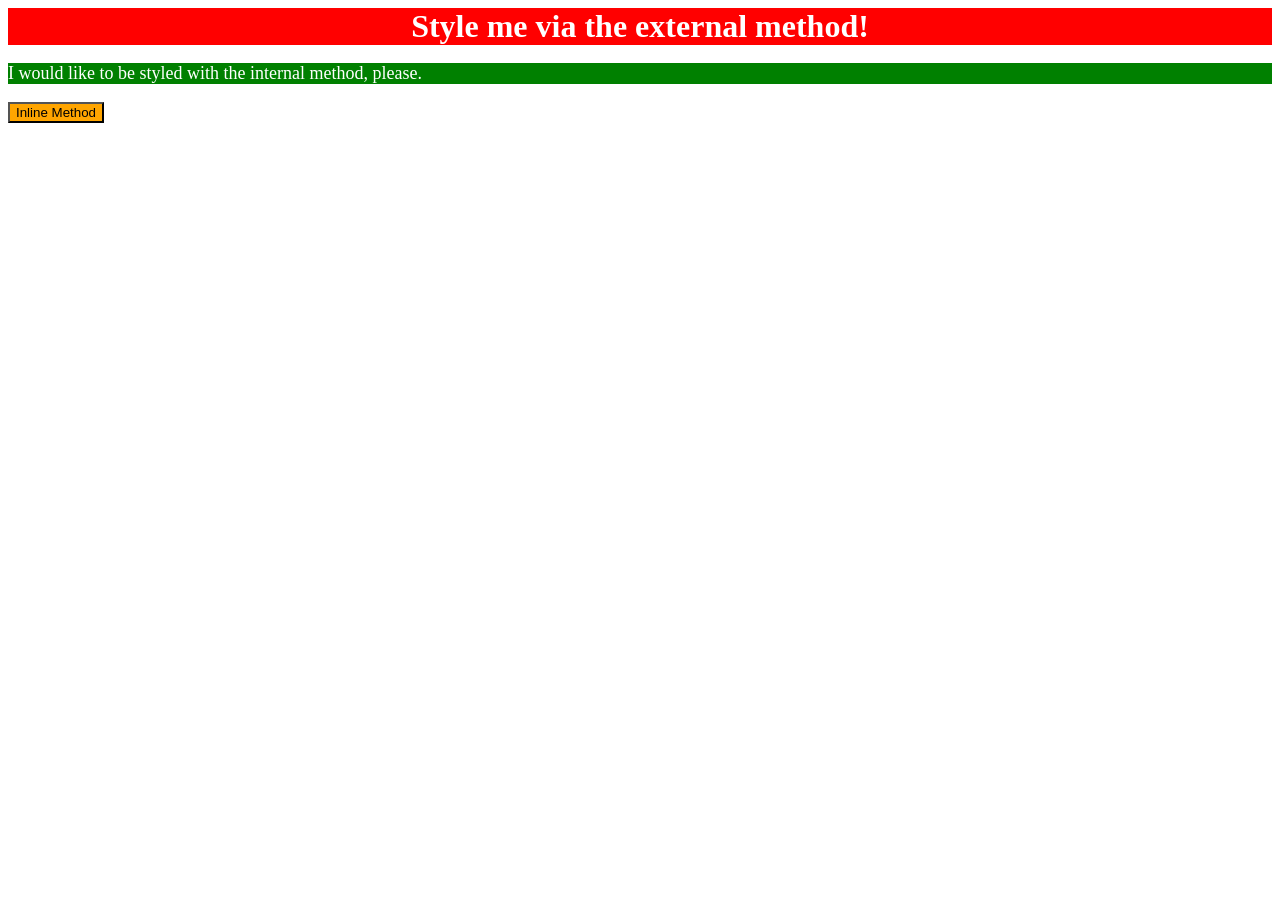
<file: foundations/intro-to-css/01-css-methods/index.html>
<!doctype html>
<html lang="en">
  <head>
    <meta charset="UTF-8" />
    <meta http-equiv="X-UA-Compatible" content="IE=edge" />
    <meta name="viewport" content="width=device-width, initial-scale=1.0" />
    <title>Methods for Adding CSS</title>
    <link rel="stylesheet" href="styles.css" />
    <style>
      p {
        background-color: green;
        color: white;
        font-size: 18px;
      }
    </style>
  </head>
  <body>
    <div>Style me via the external method!</div>
    <p>I would like to be styled with the internal method, please.</p>
    <button style="background-color: orange">Inline Method</button>
  </body>
</html>
</file>
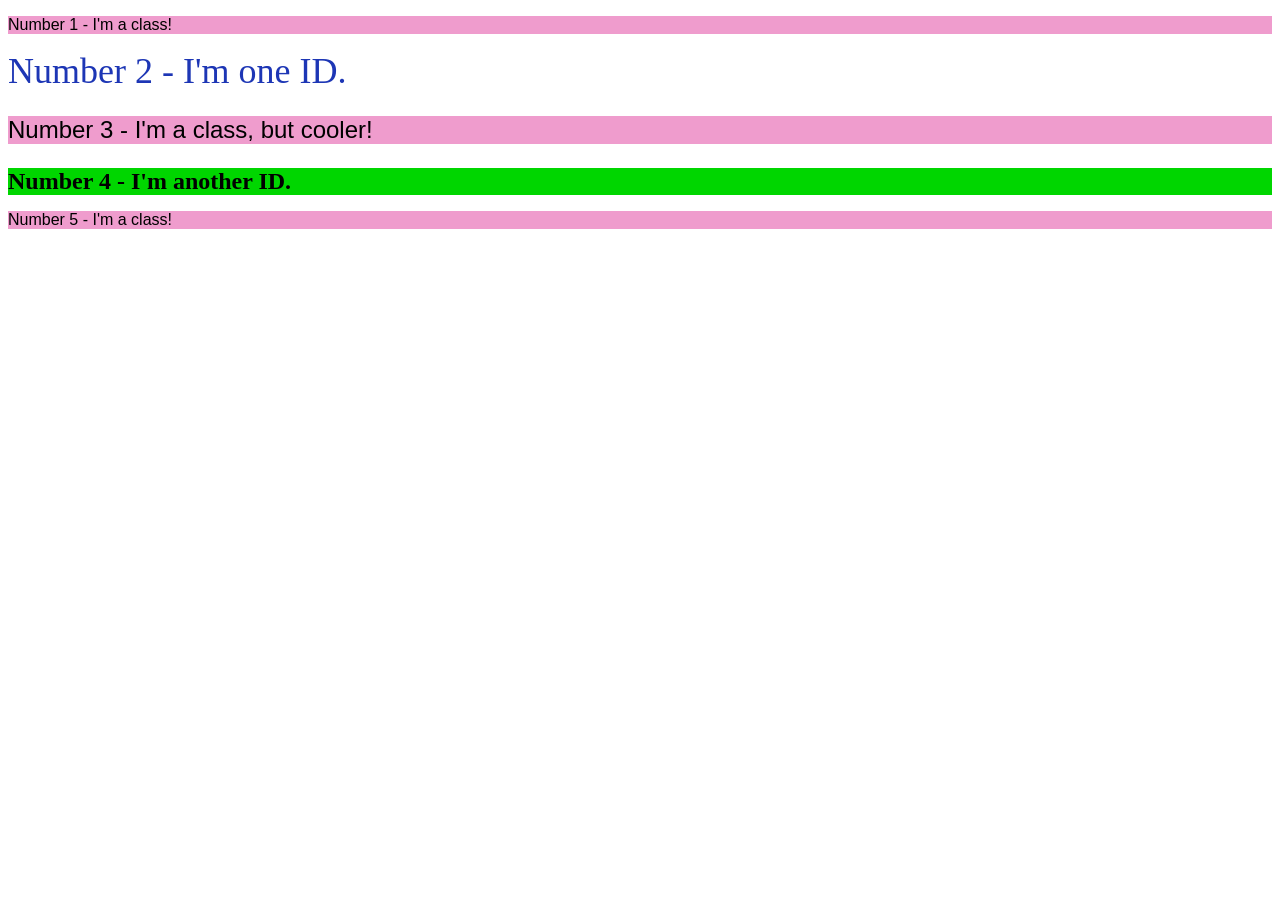
<file: foundations/intro-to-css/02-class-id-selectors/index.html>
<!doctype html>
<html lang="en">
  <head>
    <meta charset="UTF-8" />
    <meta http-equiv="X-UA-Compatible" content="IE=edge" />
    <meta name="viewport" content="width=device-width, initial-scale=1.0" />
    <title>Class and ID Selectors</title>
    <link rel="stylesheet" href="style.css" />
  </head>
  <body>
    <p class="odd">Number 1 - I'm a class!</p>
    <div id="first">Number 2 - I'm one ID.</div>
    <p class="odd adjust-font-size">Number 3 - I'm a class, but cooler!</p>
    <div id="second" class="adjust-font-size">Number 4 - I'm another ID.</div>
    <p class="odd">Number 5 - I'm a class!</p>
  </body>
</html>
</file>
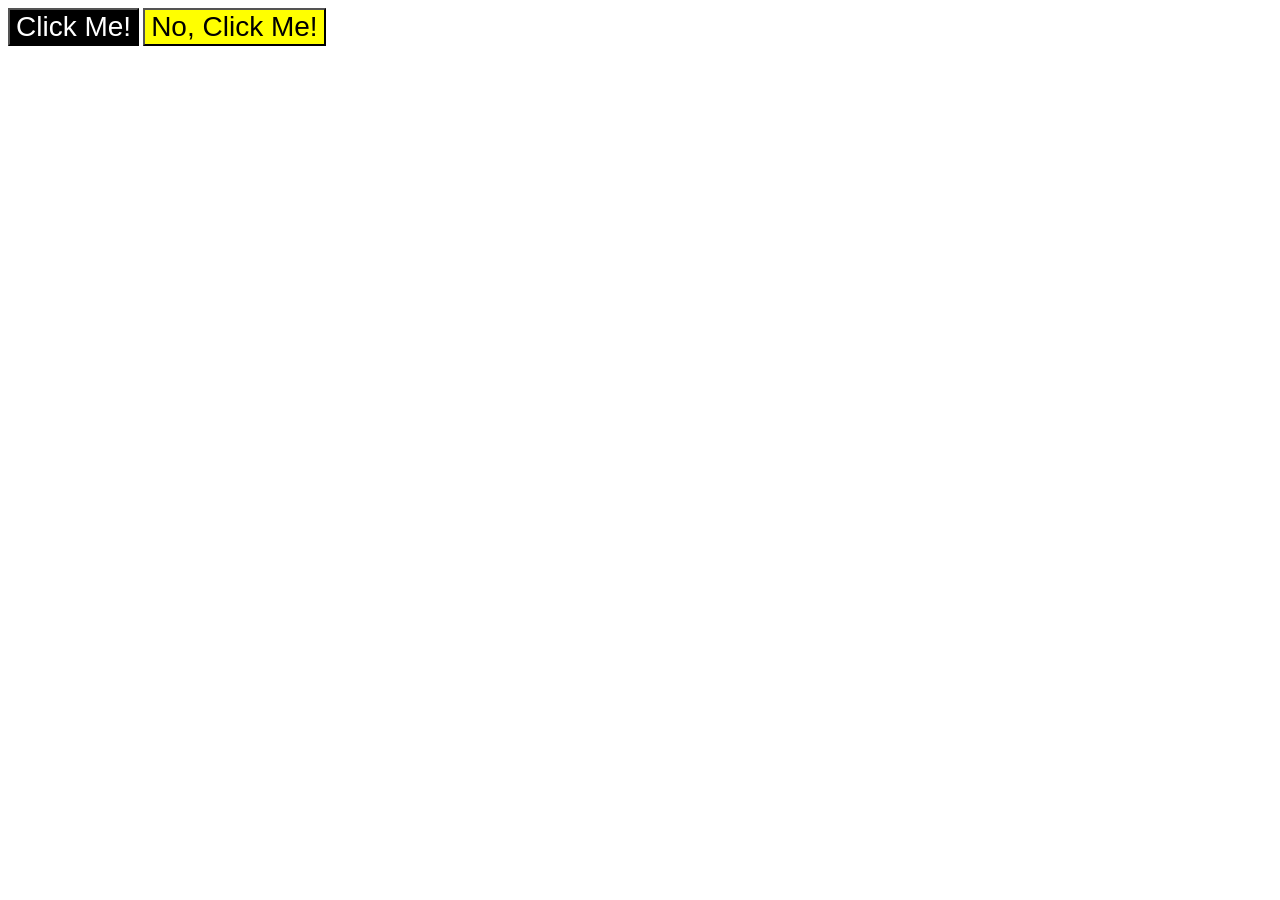
<file: foundations/intro-to-css/03-grouping-selectors/index.html>
<!doctype html>
<html lang="en">
  <head>
    <meta charset="UTF-8" />
    <meta http-equiv="X-UA-Compatible" content="IE=edge" />
    <meta name="viewport" content="width=device-width, initial-scale=1.0" />
    <title>Grouping Selectors</title>
    <link rel="stylesheet" href="style.css" />
  </head>
  <body>
    <button class="proceed">Click Me!</button>
    <button class="warning">No, Click Me!</button>
  </body>
</html>
</file>
<file: foundations/intro-to-css/01-css-methods/styles.css>
div {
  background-color: red;
  color: white;
  font-size: 32px;
  text-align: center;
  font-weight: bold;
}
</file>
<file: foundations/intro-to-css/02-class-id-selectors/style.css>
/* Add CSS Styling */
.odd {
  background-color: rgb(239, 156, 205);
  font-family: Verdana, DejaVu, sans-serif;
}

.adjust-font-size {
  font-size: 24px;
}

#first {
  color: rgb(29, 54, 181);
  font-size: 36px;
}

#second {
  background-color: rgb(0, 214, 0);
  font-weight: bold;
}
</file>
<file: foundations/intro-to-css/03-grouping-selectors/style.css>
/* Add CSS Styling */
.proceed,
.warning {
  font-size: 28px;
  font-family: Helvetica, "Times New Roman", sans-serif;
}

.proceed {
  background-color: rgb(0, 0, 0);
  color: rgb(255, 255, 255);
}

.warning {
  background-color: rgb(255, 255, 0);
}
</file>
